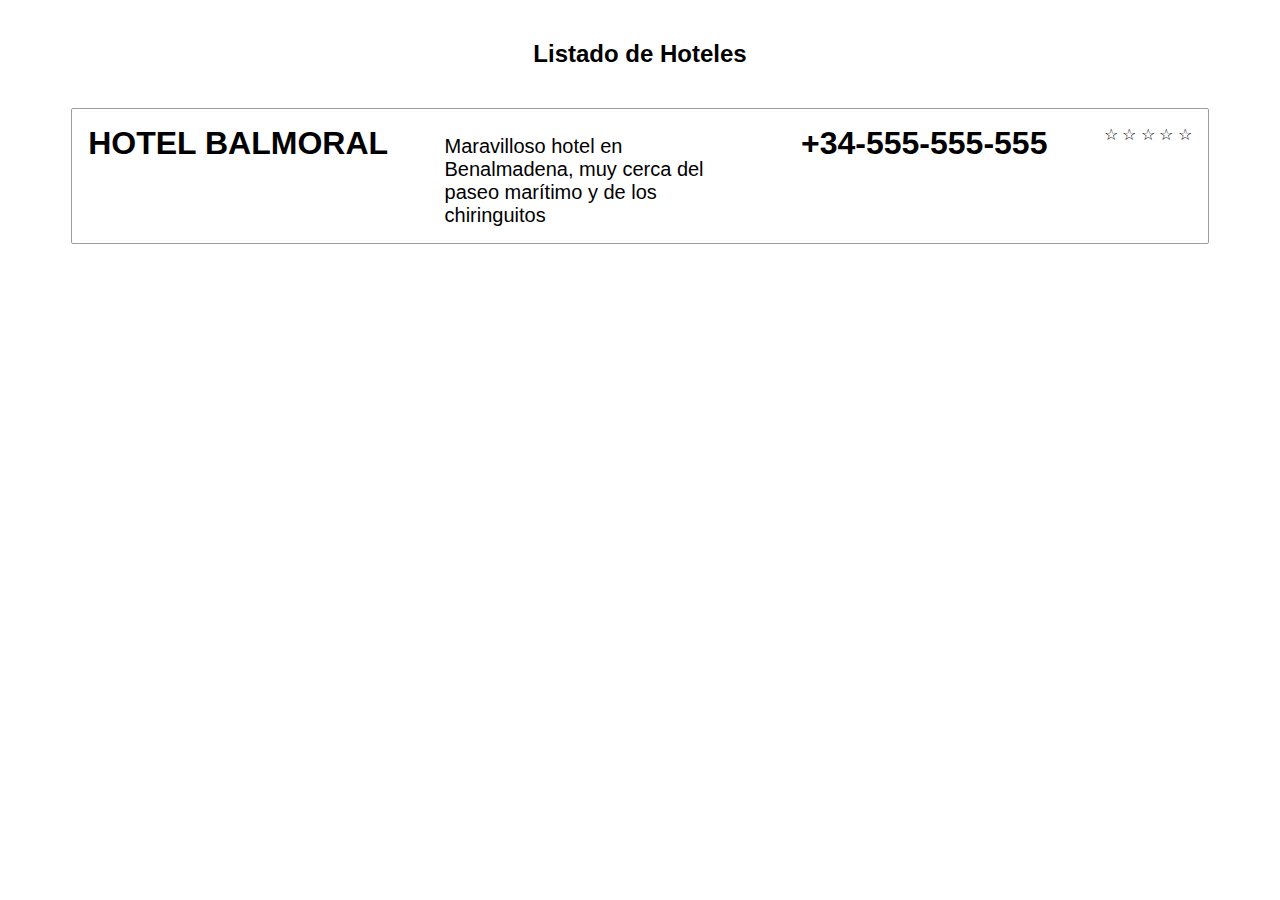
<file: index.html>
<!DOCTYPE html>
<html lang="en">
<head>
    <meta charset="UTF-8">
    <meta name="viewport" content="width=device-width, initial-scale=1.0">
    <meta http-equiv="X-UA-Compatible" content="ie=edge">
    <link rel="stylesheet" href="site.css">
    <title>Hoteless</title>
</head>
<body>
    <div class="hotels-container">
        <div class="hotels-header">
            <h2>Listado de Hoteles</h2>
        </div>
        <div class="hotels-body">
            <div class="hotel-item">
                <!-- diff -->
                <div class="hotel-name-container">
                    <span class="hotel-name">Hotel Balmoral</span>
                </div>
                <div class="hotel-description-container">
                    <span class="hotel-description">Maravilloso hotel en Benalmadena, muy cerca del paseo marítimo y de los chiringuitos</span>
                </div>
                <div class="hotel-telephone-container">
                    <span class="hotel-telephone">+34-555-555-555</span>
                </div>
                <!-- diff -->
                <div class="stars">
                    <span>&#9734;</span>
                    <span>&#9734;</span>
                    <span>&#9734;</span>
                    <span>&#9734;</span>
                    <span>&#9734;</span>
                </div>
            </div>
        </div>
    </div>
</body>
</html>
</file>
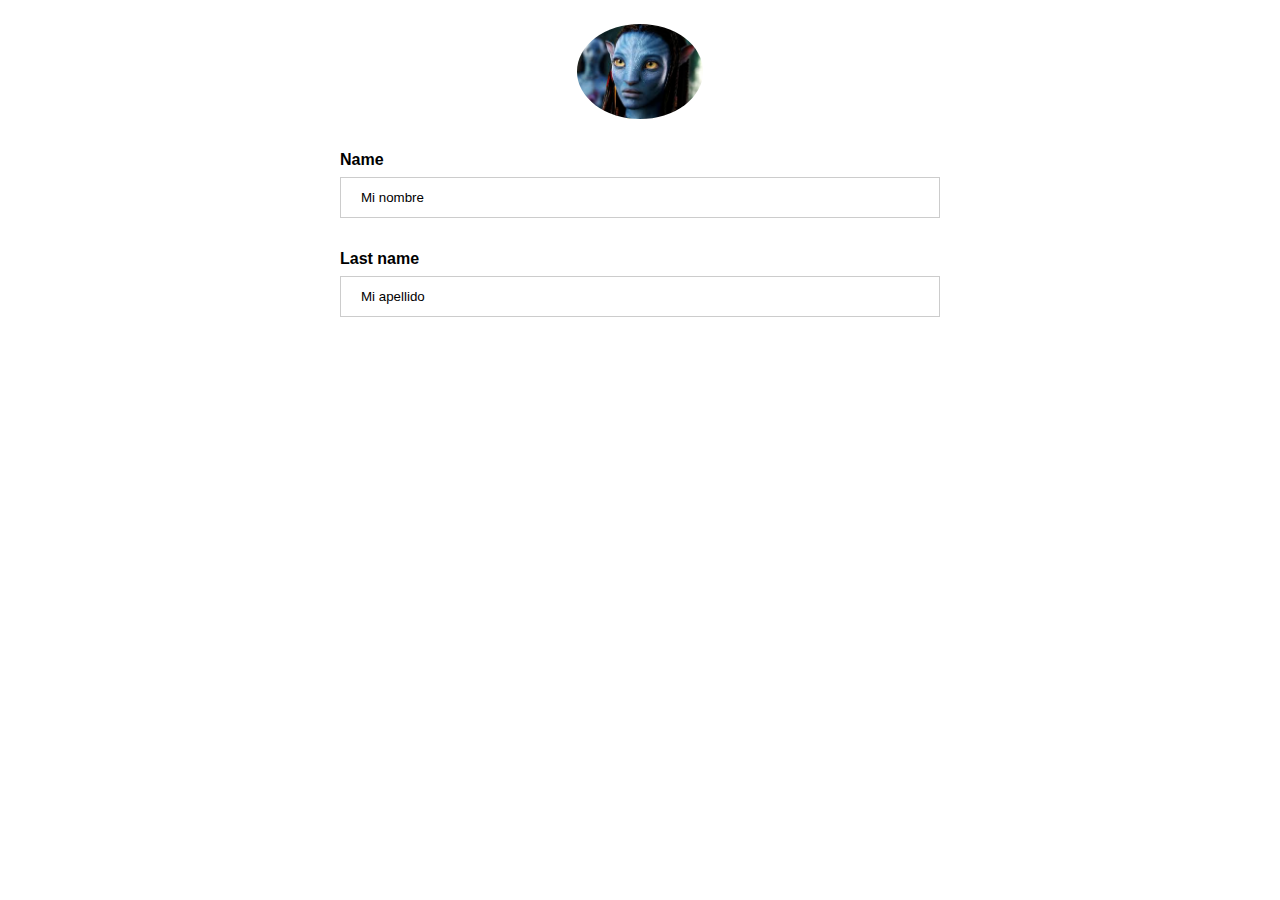
<file: MODULO-1/index.html>
<!DOCTYPE html>
<html lang="en">
  <head>
    <meta charset="UTF-8" />
    <meta name="viewport" content="width=device-width, initial-scale=1.0" />
    <meta http-equiv="X-UA-Compatible" content="ie=edge" />
    <title>Datos de usuario</title>
    <link rel="stylesheet" href="css/site.css" />
  </head>

  <body>
    <div class="container">
      <div class="img">
        <!-- diff -->
        <img src="" id="avatar" alt="Avatar" class="avatar" />
        <!-- diff -->
      </div>
      <div class="data">
        <label for="name"><b>Name</b></label>
        <input type="text" id="name" name="name" />

        <label for="lastName"><b>Last name</b></label>
        <input type="text" id="lastName" name="lastName" />
      </div>
    </div>
    <script src="js/demo.js"></script>
  </body>
</html>
</file>
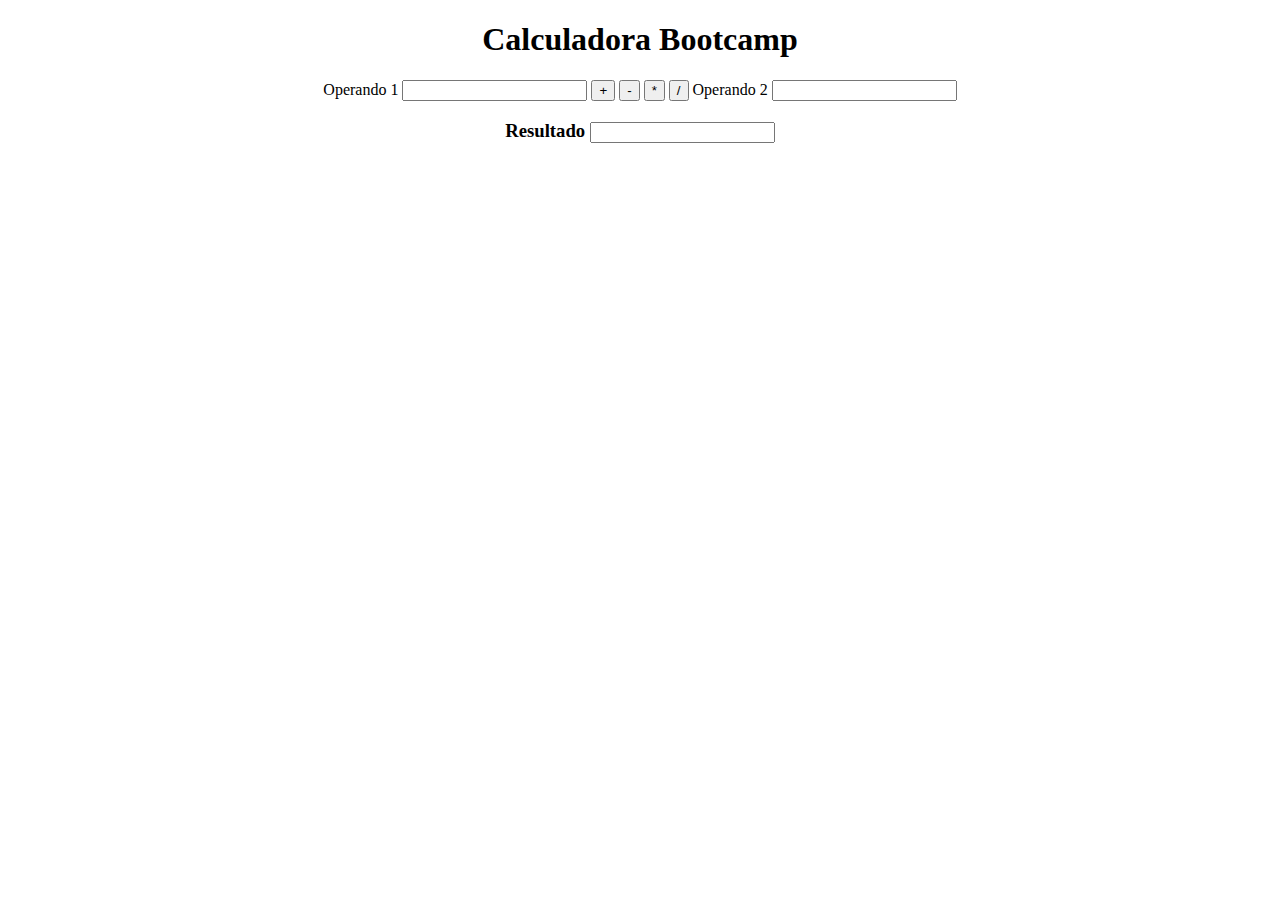
<file: MODULO-4/index.html>
<!DOCTYPE html>
<html lang="en">
<head>

   

    <meta charset="UTF-8">
    <meta name="viewport" content="width=device-width, initial-scale=1.0">
    <title>Document</title>

    <link rel="stylesheet" href="site.css" />
</head>
<body>
<h1>

    Calculadora Bootcamp

</h1>

<p>

    Operando 1 <input type="text" id="input-number1" value="">

    <button id="sum">+</button>
    <button id="rest">-</button>
    <button id="mult">*</button>
    <button id="divid">/</button> 
    
    Operando 2 <input type="text" id="input-number2" value="">
</p>

<h3>
    Resultado <input type="text" id="result"value="">



    <script src="apps.js"></script>
</body>
</html>
</file>
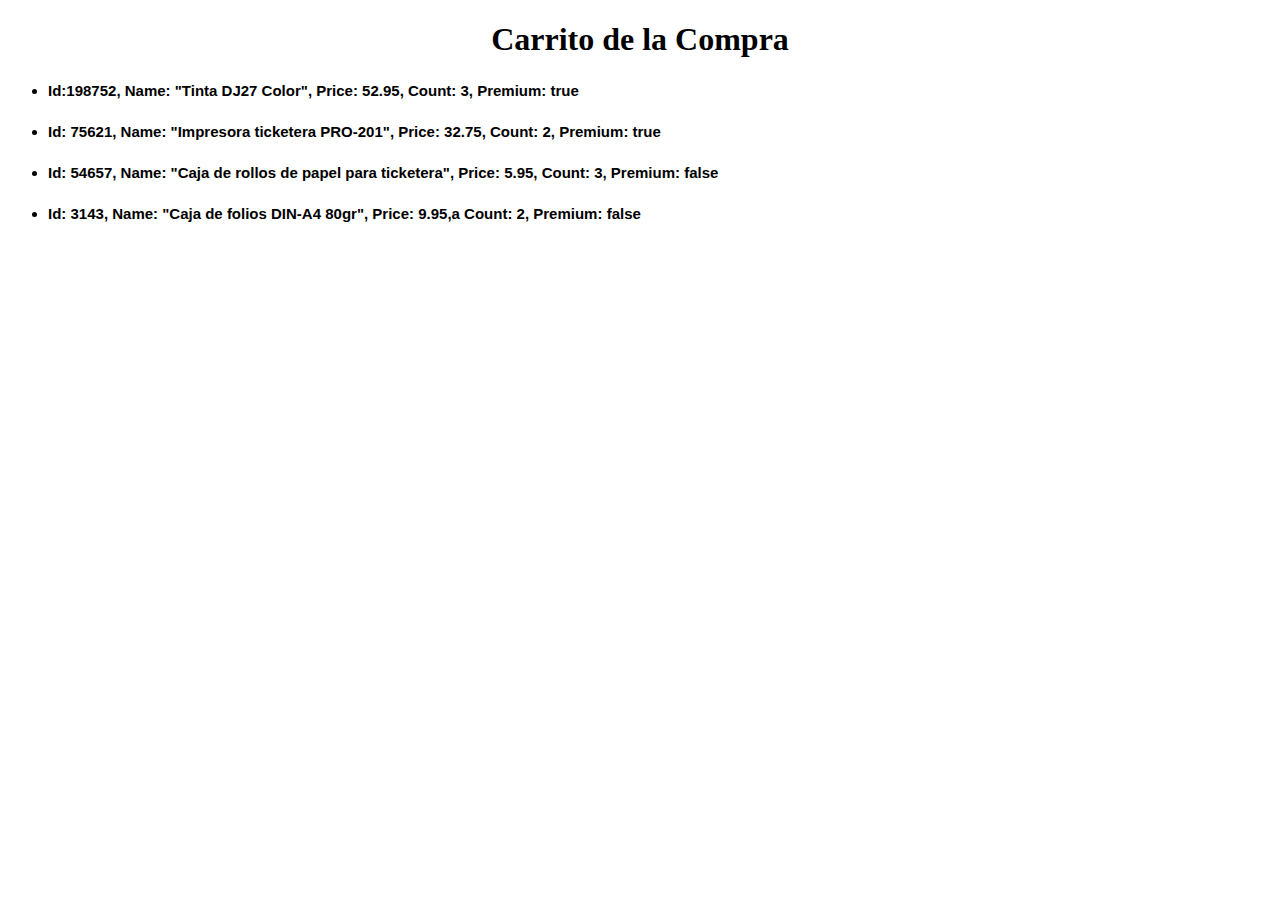
<file: MODULO-5/index.html>
<!DOCTYPE html>
<html lang="en">
<head>
    <meta charset="UTF-8">
    <meta name="viewport" content="width=device-width, initial-scale=1.0">
    <title>Carrito de la Compra</title>
    <link rel="stylesheet" href="site.css" />
</head>


<body>

    <h1>Carrito de la Compra</h1>

    <h2>

    <ul>

        <p>
<li> <strong>Id</strong>:198752,
    <strong>Name</strong>: "Tinta DJ27 Color",
    <strong>Price</strong>: 52.95,
    <strong>Count</strong>: 3,
    <strong>Premium</strong>: true</li>
</p>

<p>
<li> <strong>Id</strong>: 75621,
    <strong>Name</strong>: "Impresora ticketera PRO-201",
    <strong>Price</strong>: 32.75,
    <strong>Count</strong>: 2,
    <strong>Premium</strong>: true </li>

</p>

<p>
<li> <strong>Id</strong>: 54657,
    <strong>Name</strong>: "Caja de rollos de papel para ticketera",
    <strong>Price</strong>: 5.95,
    <strong>Count</strong>: 3,
    <strong>Premium</strong>: false </li>

</p>

<p>
<li><strong>Id</strong>: 3143,
    <strong>Name</strong>: "Caja de folios DIN-A4 80gr",
    <strong>Price</strong>: 9.95,a
    <strong>Count</strong>: 2,
    <strong>Premium</strong>: false </li>
</p>
    </ul>

</h2>

    <script src="apps.js"></script>
    
</body>
</html>
</file>
<file: site.css>
body {
    font-family: Arial, Helvetica, sans-serif;
}

.hotels-header h2 {
    padding: 20px;
    text-align: center;
}

.hotels-body {
    margin: auto;
    max-width: 90%;
}

.hotel-item {
    padding: 16px;
    border-radius:2px;
    border:1px solid #9c9c9c;
    display: flex;
    justify-content: space-between;
}

/* diff */
.hotel-name-container {
    max-width: 300px;
}
/* diff */

.hotel-name {
    text-transform: uppercase;
    font-size: 32px;
    font-weight: 700;
    font-family: 'Segoe UI', Tahoma, Geneva, Verdana, sans-serif;
}

/* diff */
.hotel-description-container {
    padding-top: 10px;
    max-width: 300px;
}
/* diff */

.hotel-description {
    font-size: 20px;
    font-weight: 300;
}

/* diff */
.hotel-telephone-container {
    max-width: 250px;
}
/* diff */

.hotel-telephone {
    text-transform: uppercase;
    font-size: 32px;
    font-weight: 700;
}

/* diff */
.stars {
    max-width: 100px;
}
/* diff */
</file>
<file: MODULO-1/css/site.css>
body {
    font-family: Arial, Helvetica, sans-serif;
  }
  
  input {
    width: 100%;
    padding: 12px 20px;
    margin: 8px 0 32px 0;
    display: inline-block;
    border: 1px solid #ccc;
    box-sizing: border-box;
  }
  
  .container {
    margin: auto;
    width: 50%;
  }
  /** diff */
  .img {
    text-align: center;
    margin: 24px 0 12px 0;
    position: relative;
  }
  
  img.avatar {
    width: 20%;
    border-radius: 50%;
  }
  /** diff */
  .data {
    padding: 16px;
  }
</file>
<file: MODULO-4/site.css>
h1 {

    text-align: center;
}

p { 
    text-align: center;
}

h3{
    text-align: center;
}
</file>
<file: MODULO-5/site.css>
h1 { 
    text-align: center;
}

li{ 
    font-size: 15px;
    
    font-family: Arial, Helvetica, sans-serif
}
</file>
